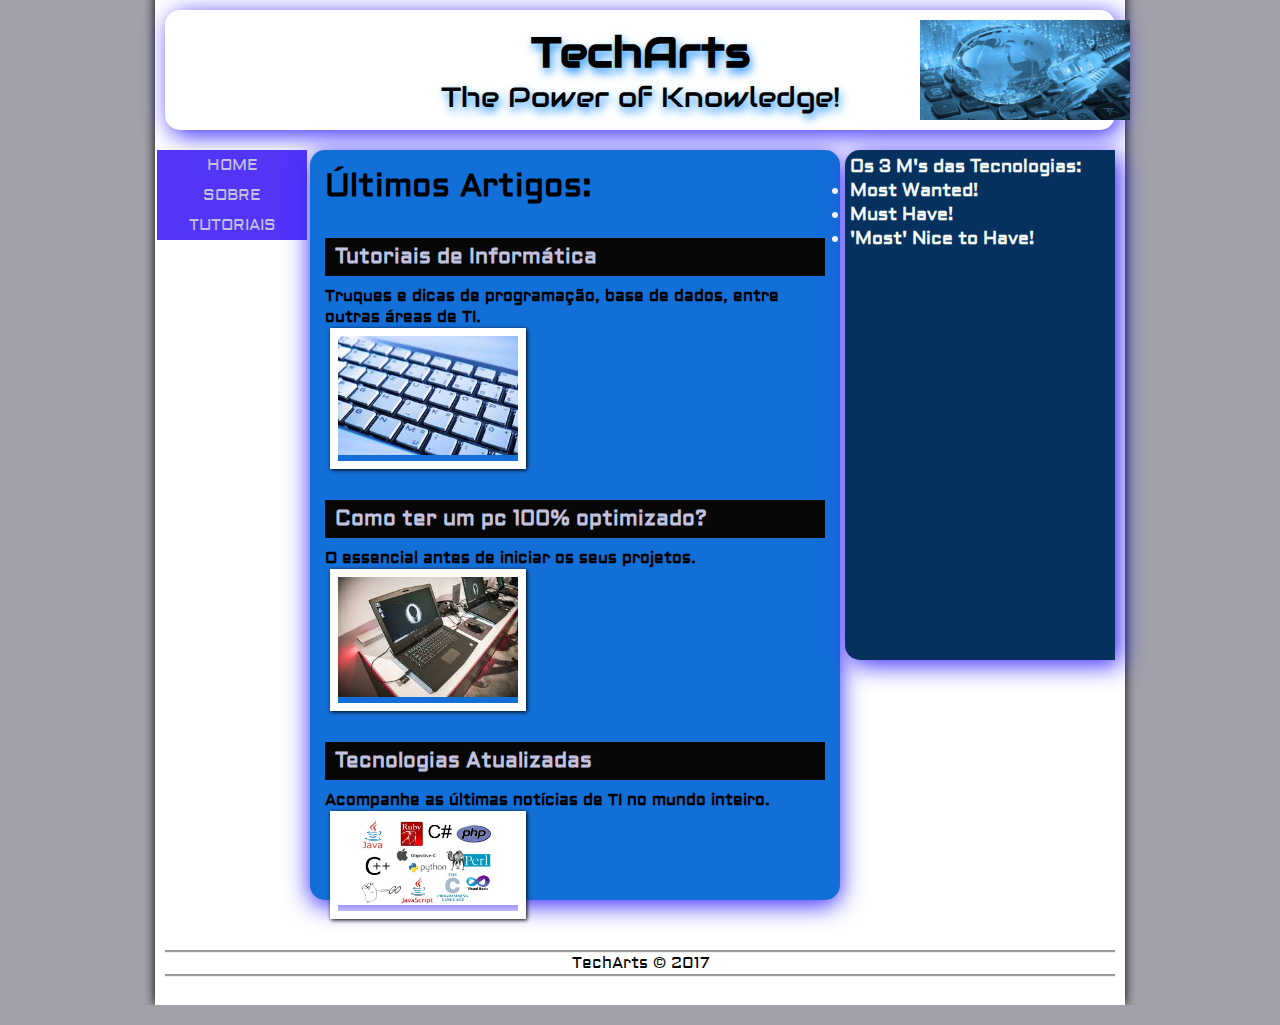
<file: index.html>
<!DOCTYPE html>
<html lang="pt">
    <head>
        <meta charset="UTF-8">
        <meta name="viewport" content="width=device-width, initial-scale=1.0">
        <meta http-equiv="X-UA-Compatible" content="ie=edge">
        <title>TechArts - Home Page</title>
        <link rel="stylesheet" href="_css/styles.css">
        <link rel="shortcut icon" type= "image/x-icon" href="_favicon/favicon.ico">
        <script language="javascript" src="_script/script.js"></script>
    </head>

    <body>
        <div class="principal">
            <header id="cabecalho">
                <h2>TechArts</h2>
                <p>The Power of Knowledge!</p>

                <img id="icone" src="_images/ti.jpg">
            </header>

            <section id="corpo1">
                <nav id="menu">
                    <ul>
                        <li onmouseover="alterar('_images/home.jpg')" onmouseout="alterar('_images/ti.jpg')"> <a href="#">HOME</a> </li>
                        <li onmouseover="alterar('_images/about.jpg')" onmouseout="alterar('_images/ti.jpg')"> <a href="about.html">SOBRE</a> </li>
                        <li onmouseover="alterar('_images/tutorials.jpg')" onmouseout="alterar('_images/ti.jpg')">
                            TUTORIAIS
                            <ul>
                                <li> <a href="tut_csharp.html"> C#</li>
                                <li> <a href="tut_java.html"> Java </a></li>
                                <li> <a href="tut_python.html"> Python </a></li>
                                <li> <a href="tut_cplusplus.html">C++</a></li>
                                <li> <a href="tut_html5.html"> HTML5 </a> </li>
                                <li> <a href="tut_css3.html"> CSS3 </a></li>
                                <li> <a href="tut_javascript.html">JavaScript</a></li>
                                <li> <a href="tut_php.html">PHP</a> </li>
                                <li> <a href="tut_aspnet.html">ASP.NET</a></li>
                                <li> <a href="tut_mysql.html">MySQL</a></li>
                                <li> <a href="tut_sqlserver.html">SQL Server</a></li>
                            </ul>
                        </li>
                    </ul>
                </nav>
            </section>

            <section id="corpo2">

                <article id="noticia">
                
                    <h1>Últimos Artigos:</h1>  <br/>

                    <h2><a href="#">Tutoriais de Informática</a></h2>
                    <h4>Truques e dicas de programação, base de dados, entre outras áreas de TI.</h4>
                
                    <figure class="picture">
                        <img src="_images/teclas.jpg" />
                        <figcaption>

                        </figcaption>
                    </figure>
                    
                    <br/>

                    <h2><a href="#">Como ter um pc 100% optimizado?</a></h2>
                    <h4>O essencial antes de iniciar os seus projetos.</h4>
                
                    <figure class="picture">
                        <img src="_images/optimizado.jpg" />
                        <figcaption>

                        </figcaption>
                    </figure>
                
                    <br/>

                    <h2><a href="#">Tecnologias Atualizadas</a></h2>
                    <h4><a href="#"></a>Acompanhe as últimas notícias de TI no mundo inteiro.</h4>

                    <figure class="picture">
                        <img src="_images/tuts.jpg" />
                        <figcaption>
                                
                        </figcaption>
                    </figure>
                
                    </article>

            </section>

            <aside id="lado">
                <h2>Os 3 M's das Tecnologias:
                    <li>Most Wanted!</li>
                    <li>Must Have!</li>
                    <li>'Most' Nice to Have!</li>
                </h2>

                <div class="banner">

                </div>
            </aside>

            <footer id="rodape">
                <p> TechArts &copy; 2017 </p>
            </footer>
        </div>
    </body>
</html>
</file>
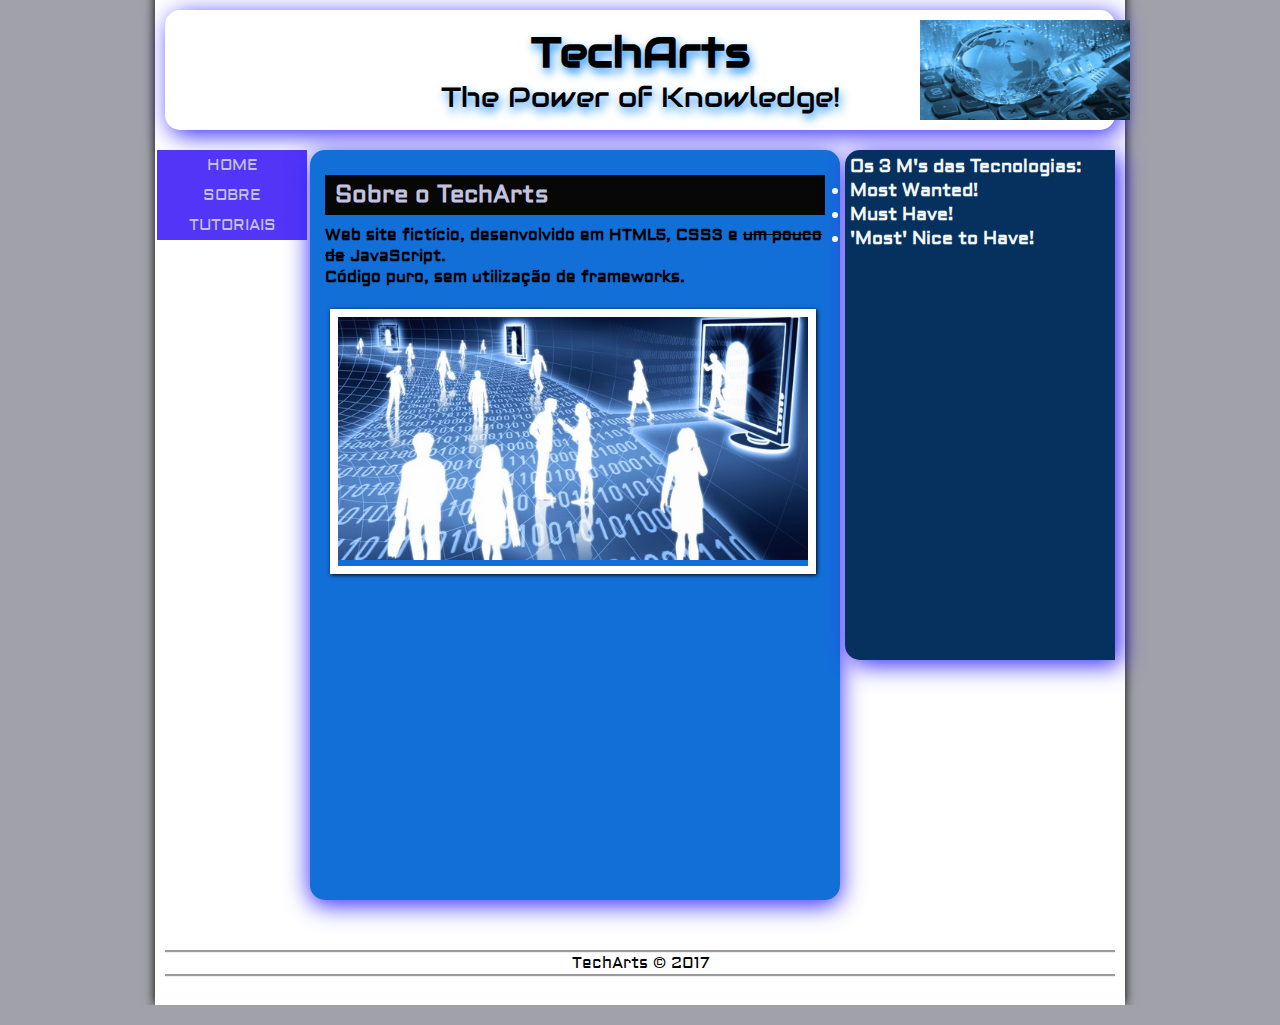
<file: about.html>
<!DOCTYPE html>
<html lang="pt">
    <head>
        <meta charset="UTF-8">
        <meta name="viewport" content="width=device-width, initial-scale=1.0">
        <meta http-equiv="X-UA-Compatible" content="ie=edge">
        <title>TechArts - Sobre</title>
        <link rel="stylesheet" href="_css/styles.css">
        <link rel="shortcut icon" type= "image/x-icon" href="_favicon/favicon.ico">
        <script src="_script/script.js"></script>
    </head>

    <body>
        <div class="principal">
            <header id="cabecalho">
                <h2>TechArts</h2>
                <p>The Power of Knowledge!</p>

                <img id="icone" src="_images/ti.jpg">
            </header>

            <section id="corpo1">
                <nav id="menu">
                    <ul>
                        <li onmouseover="alterar('_images/home.jpg')" onmouseout="alterar('_images/ti.jpg')"> <a href="index.html">HOME</a> </li>
                        <li onmouseover="alterar('_images/about.jpg')" onmouseout="alterar('_images/ti.jpg')"> <a href="#">SOBRE</a> </li>
                        <li onmouseover="alterar('_images/tutorials.jpg')" onmouseout="alterar('_images/ti.jpg')"> TUTORIAIS
                                <ul>
                                        <li> <a href="tut_csharp.html"> C#</li>
                                        <li> <a href="tut_java.html"> Java </a></li>
                                        <li> <a href="tut_python.html"> Python </a></li>
                                        <li> <a href="tut_cplusplus.html">C++</a></li>
                                        <li> <a href="tut_html5.html"> HTML5 </a> </li>
                                        <li> <a href="tut_css3.html"> CSS3 </a></li>
                                        <li> <a href="tut_javascript.html">JavaScript</a></li>
                                        <li> <a href="tut_php.html">PHP</a> </li>
                                        <li> <a href="tut_aspnet.html">ASP.NET</a></li>
                                        <li> <a href="tut_mysql.html">MySQL</a></li>
                                        <li> <a href="tut_sqlserver.html">SQL Server</a></li>
                                    </ul>
                        </li>
                    </ul>
                </nav>
            </section>

            <section id="corpo2">

                <article id="sobre">

                    <h2><a href="#">Sobre o TechArts</a></h2>
                    <h4>Web site fictício, desenvolvido em HTML5, CSS3 e <span style="text-decoration: line-through;">um pouco de</span>
                        JavaScript.
                    <br/>Código puro, sem utilização de frameworks. </h4>
                
                    <br/>

                    <figure class="picture_about">
                        <img src="_images/ti.png" />
                        <figcaption>

                        </figcaption>
                    </figure>
                    
                    <br/>
                
                </article>
            </section>

            <aside id="lado">
                <h2>Os 3 M's das Tecnologias:
                    <li>Most Wanted!</li>
                    <li>Must Have!</li>
                    <li>'Most' Nice to Have!</li>
                </h2>

                <div class="banner">

                </div>
            </aside>

            <footer id="rodape">
                <p> TechArts &copy; 2017 </p>
            </footer>
        </div>
    </body>
</html>
</file>
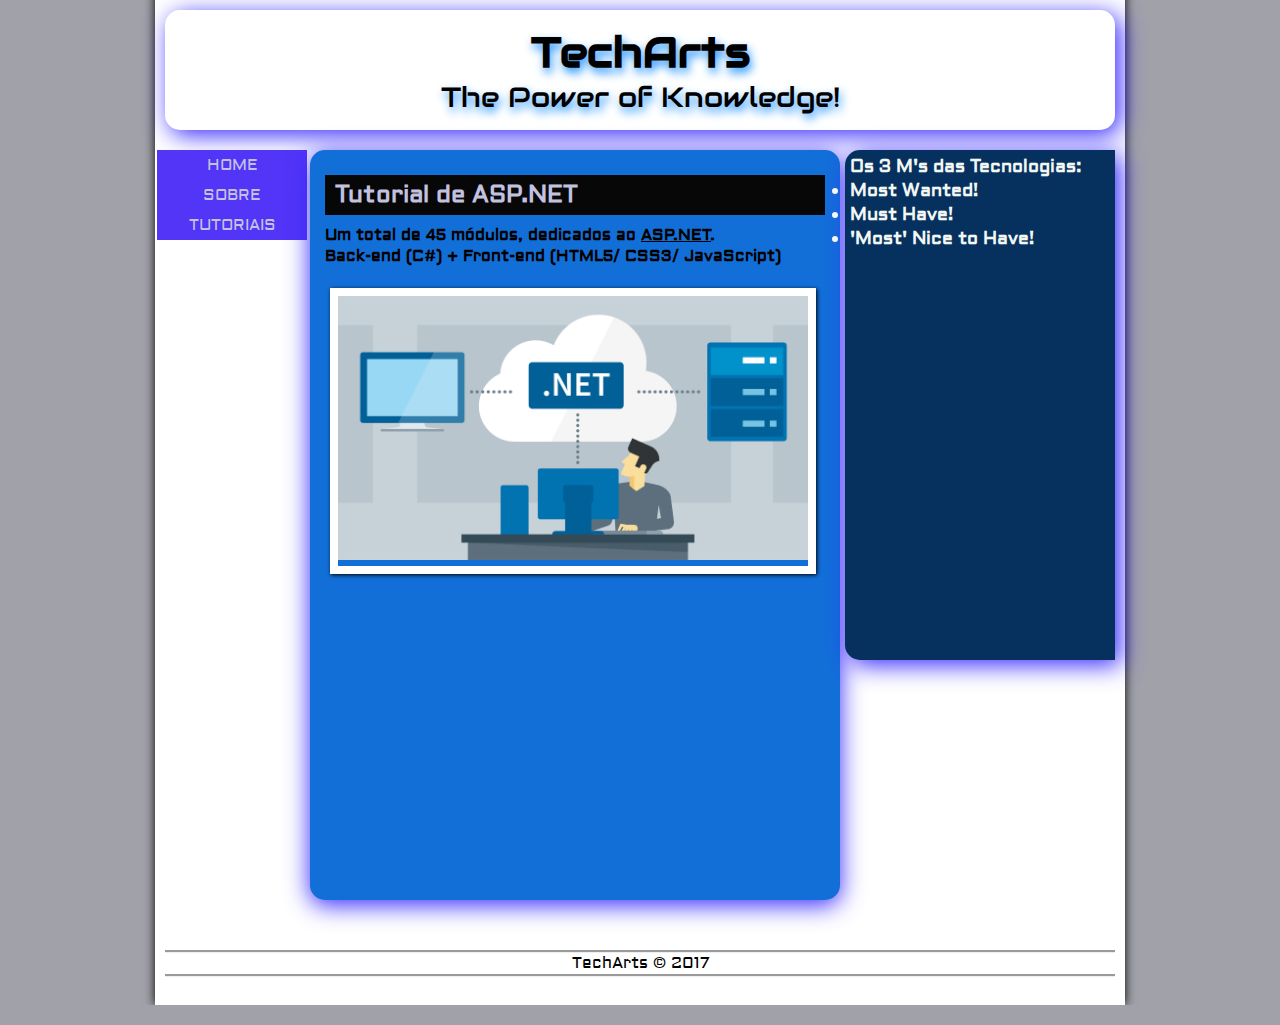
<file: tut_aspnet.html>
<!DOCTYPE html>
<html lang="pt">
    <head>
        <meta charset="UTF-8">
        <meta name="viewport" content="width=device-width, initial-scale=1.0">
        <meta http-equiv="X-UA-Compatible" content="ie=edge">
        <title>TechArts</title>
        <link rel="stylesheet" href="_css/styles.css">
        <link rel="shortcut icon" type= "image/x-icon" href="_favicon/favicon.ico">
        <script src="_script/script.js"></script>
    </head>

    <body>
        <div class="principal">
            <header id="cabecalho">
                <h2>TechArts</h2>
                <p>The Power of Knowledge!</p>
            </header>

            <section id="corpo1">
                <nav id="menu">
                    <ul>
                        <li> <a href="index.html">HOME</a> </li>
                        <li> <a href="about.html">SOBRE</a> </li>
                        <li> TUTORIAIS
                                <ul>
                                        <li> <a href="tut_csharp.html"> C#</li>
                                        <li> <a href="tut_java.html"> Java </a></li>
                                        <li> <a href="tut_python.html"> Python </a></li>
                                        <li> <a href="tut_cplusplus.html">C++</a></li>
                                        <li> <a href="tut_html5.html"> HTML5 </a> </li>
                                        <li> <a href="tut_css3.html"> CSS3 </a></li>
                                        <li> <a href="tut_javascript.html">JavaScript</a></li>
                                        <li> <a href="tut_php.html">PHP</a> </li>
                                        <li> <a href="tut_aspnet.html">ASP.NET</a></li>
                                        <li> <a href="tut_mysql.html">MySQL</a></li>
                                        <li> <a href="tut_sqlserver.html">SQL Server</a></li>
                                    </ul>
                        </li>
                    </ul>
                </nav>
            </section>

            <section id="corpo2">

                <article id="sobre">

                    <h2><a href="#">Tutorial de ASP.NET</a></h2>
                    <h4>Um total de 45 módulos, dedicados ao <u>ASP.NET</u>.
                        <br/>Back-end (C#) + Front-end (HTML5/ CSS3/ JavaScript)</h4>
                    <br/>

                    <figure class="picture_about">
                        <img src="_images/_tuts/aspnet.jpg" />
                        <figcaption>

                        </figcaption>
                    </figure>
                    
                    <br/>
                
                </article>
            </section>

            <aside id="lado">
                <h2>Os 3 M's das Tecnologias:
                    <li>Most Wanted!</li>
                    <li>Must Have!</li>
                    <li>'Most' Nice to Have!</li>
                </h2>

                <div class="banner">

                </div>
            </aside>

            <footer id="rodape">
                <p> TechArts &copy; 2017 </p>
            </footer>
        </div>
    </body>
</html>
</file>
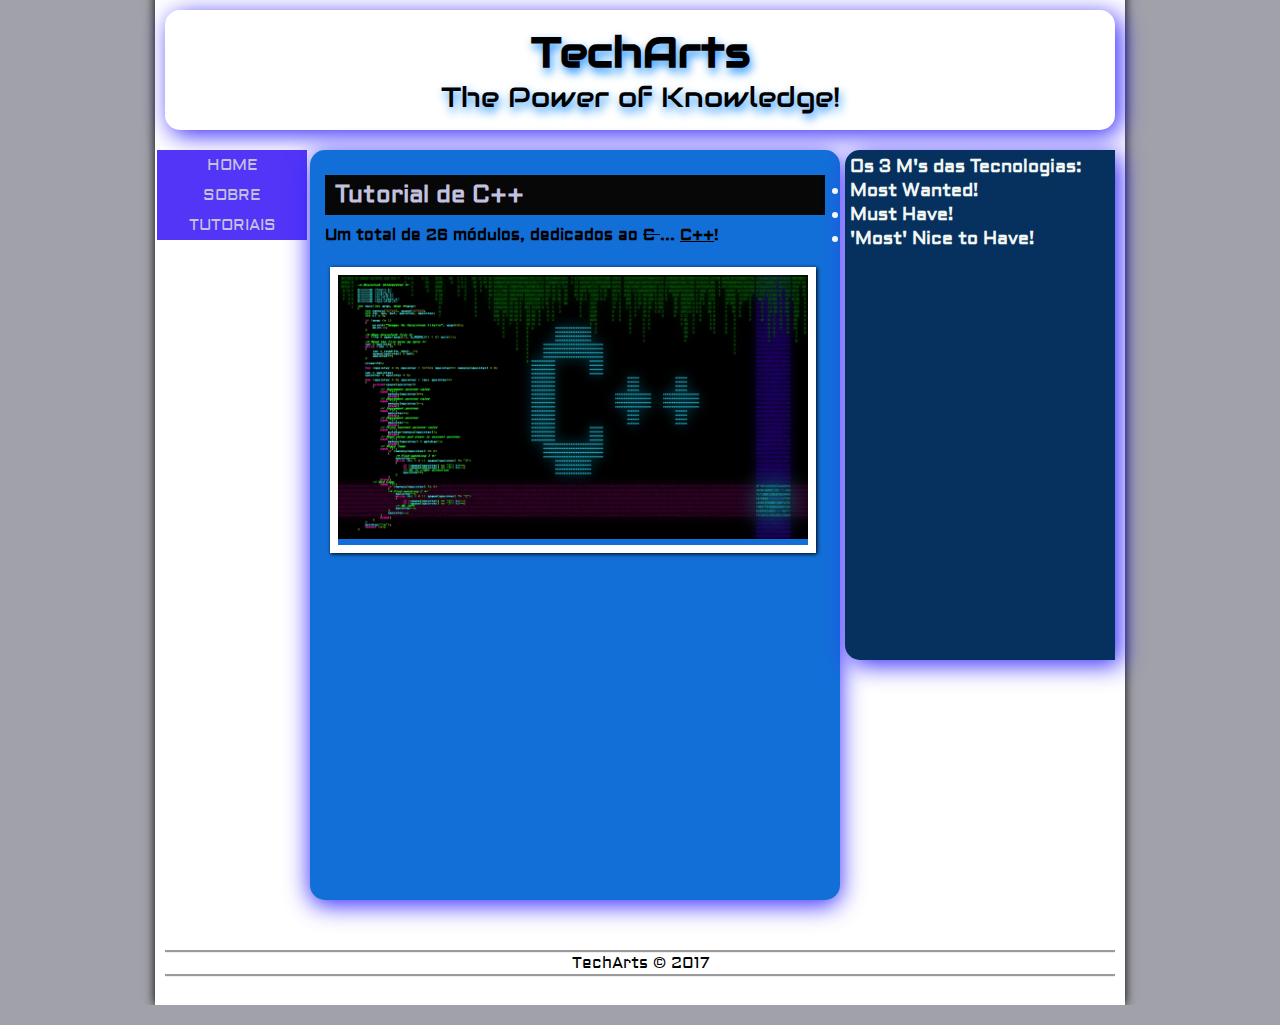
<file: tut_cplusplus.html>
<!DOCTYPE html>
<html lang="pt">
    <head>
        <meta charset="UTF-8">
        <meta name="viewport" content="width=device-width, initial-scale=1.0">
        <meta http-equiv="X-UA-Compatible" content="ie=edge">
        <title>TechArts</title>
        <link rel="stylesheet" href="_css/styles.css">
        <link rel="shortcut icon" type= "image/x-icon" href="_favicon/favicon.ico">
        <script src="_script/script.js"></script>
    </head>

    <body>
        <div class="principal">
            <header id="cabecalho">
                <h2>TechArts</h2>
                <p>The Power of Knowledge!</p>
            </header>

            <section id="corpo1">
                <nav id="menu">
                    <ul>
                        <li> <a href="index.html">HOME</a> </li>
                        <li> <a href="about.html">SOBRE</a> </li>
                        <li> TUTORIAIS
                                <ul>
                                        <li> <a href="tut_csharp.html"> C#</li>
                                        <li> <a href="tut_java.html"> Java </a></li>
                                        <li> <a href="tut_python.html"> Python </a></li>
                                        <li> <a href="tut_cplusplus.html">C++</a></li>
                                        <li> <a href="tut_html5.html"> HTML5 </a> </li>
                                        <li> <a href="tut_css3.html"> CSS3 </a></li>
                                        <li> <a href="tut_javascript.html">JavaScript</a></li>
                                        <li> <a href="tut_php.html">PHP</a> </li>
                                        <li> <a href="tut_aspnet.html">ASP.NET</a></li>
                                        <li> <a href="tut_mysql.html">MySQL</a></li>
                                        <li> <a href="tut_sqlserver.html">SQL Server</a></li>
                                    </ul>
                        </li>
                    </ul>
                </nav>
            </section>

            <section id="corpo2">

                <article id="sobre">

                    <h2><a href="#">Tutorial de C++</a></h2>
                    <h4>Um total de 26 módulos, dedicados ao <span style="text-decoration: line-through;"> C </span> ...
                        <u>C++</u>!</h4>
                
                    <br/>

                    <figure class="picture_about">
                        <img src="_images/_tuts/cplusplus.jpg" />
                        <figcaption>

                        </figcaption>
                    </figure>
                    
                    <br/>
                
                </article>
            </section>

            <aside id="lado">
                <h2>Os 3 M's das Tecnologias:
                    <li>Most Wanted!</li>
                    <li>Must Have!</li>
                    <li>'Most' Nice to Have!</li>
                </h2>

                <div class="banner">

                </div>
            </aside>

            <footer id="rodape">
                <p> TechArts &copy; 2017 </p>
            </footer>
        </div>
    </body>
</html>
</file>
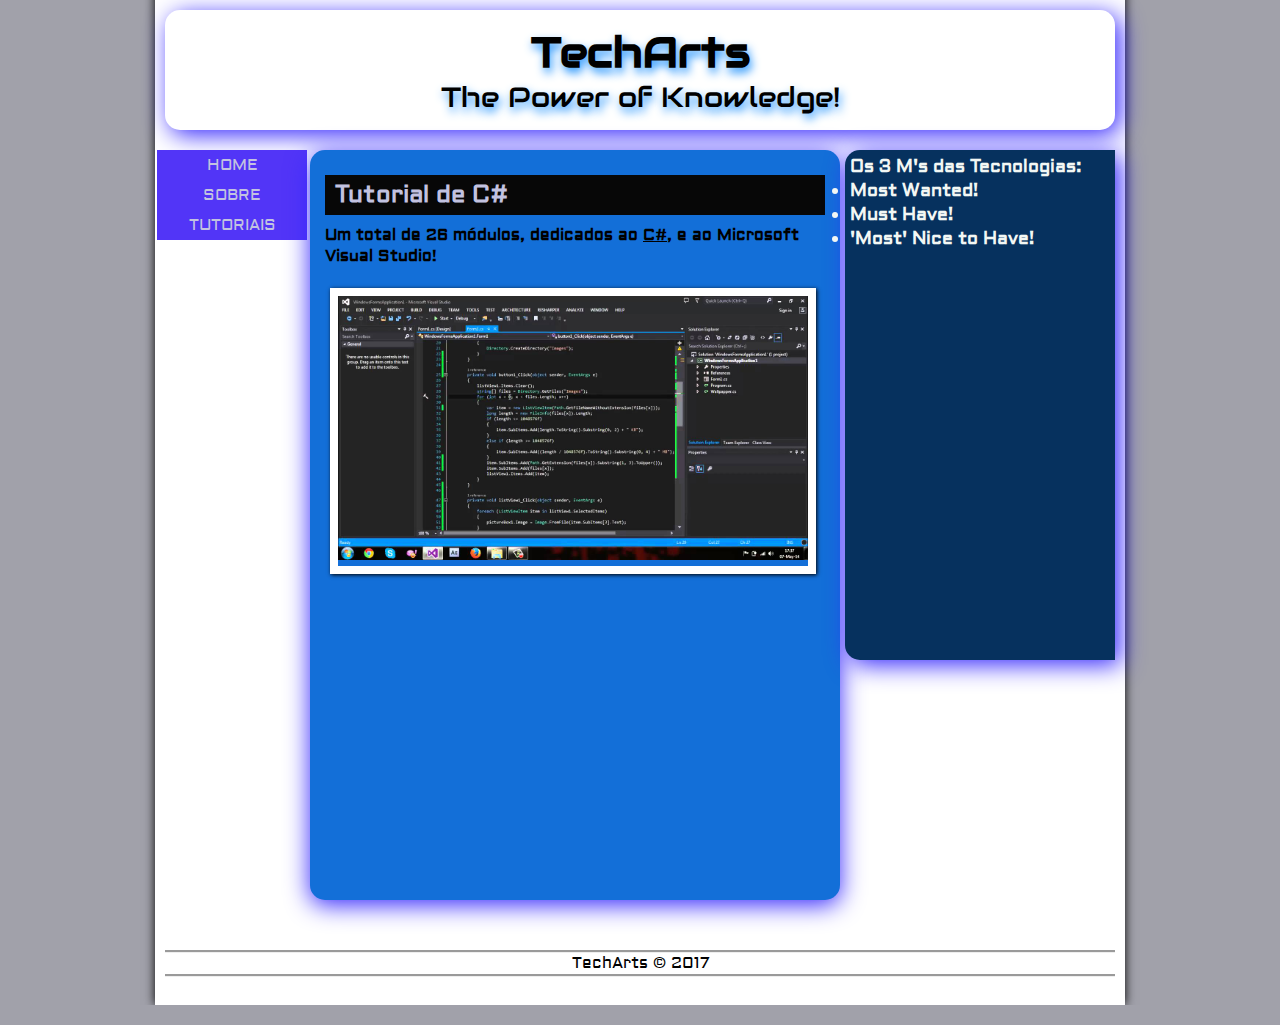
<file: tut_csharp.html>
<!DOCTYPE html>
<html lang="pt">
    <head>
        <meta charset="UTF-8">
        <meta name="viewport" content="width=device-width, initial-scale=1.0">
        <meta http-equiv="X-UA-Compatible" content="ie=edge">
        <title>TechArts</title>
        <link rel="stylesheet" href="_css/styles.css">
        <link rel="shortcut icon" type= "image/x-icon" href="_favicon/favicon.ico">
        <script src="_script/script.js"></script>
    </head>

    <body>
        <div class="principal">
            <header id="cabecalho">
                <h2>TechArts</h2>
                <p>The Power of Knowledge!</p>
            </header>

            <section id="corpo1">
                <nav id="menu">
                    <ul>
                        <li> <a href="index.html">HOME</a> </li>
                        <li> <a href="about.html">SOBRE</a> </li>
                        <li> TUTORIAIS
                                <ul>
                                        <li> <a href="tut_csharp.html"> C#</li>
                                        <li> <a href="tut_java.html"> Java </a></li>
                                        <li> <a href="tut_python.html"> Python </a></li>
                                        <li> <a href="tut_cplusplus.html">C++</a></li>
                                        <li> <a href="tut_html5.html"> HTML5 </a> </li>
                                        <li> <a href="tut_css3.html"> CSS3 </a></li>
                                        <li> <a href="tut_javascript.html">JavaScript</a></li>
                                        <li> <a href="tut_php.html">PHP</a> </li>
                                        <li> <a href="tut_aspnet.html">ASP.NET</a></li>
                                        <li> <a href="tut_mysql.html">MySQL</a></li>
                                        <li> <a href="tut_sqlserver.html">SQL Server</a></li>
                                    </ul>
                        </li>
                    </ul>
                </nav>
            </section>

            <section id="corpo2">

                <article id="sobre">

                    <h2><a href="#">Tutorial de C#</a></h2>
                    <h4>Um total de 26 módulos, dedicados ao <u>C#</u>, e ao Microsoft Visual Studio!</h4>
                
                    <br/>

                    <figure class="picture_about">
                        <img src="_images/_tuts/csharp.jpg" />
                        <figcaption>

                        </figcaption>
                    </figure>
                    
                    <br/>
                
                </article>
            </section>

            <aside id="lado">
                <h2>Os 3 M's das Tecnologias:
                    <li>Most Wanted!</li>
                    <li>Must Have!</li>
                    <li>'Most' Nice to Have!</li>
                </h2>

                <div class="banner">

                </div>
            </aside>

            <footer id="rodape">
                <p> TechArts &copy; 2017 </p>
            </footer>
        </div>
    </body>
</html>
</file>
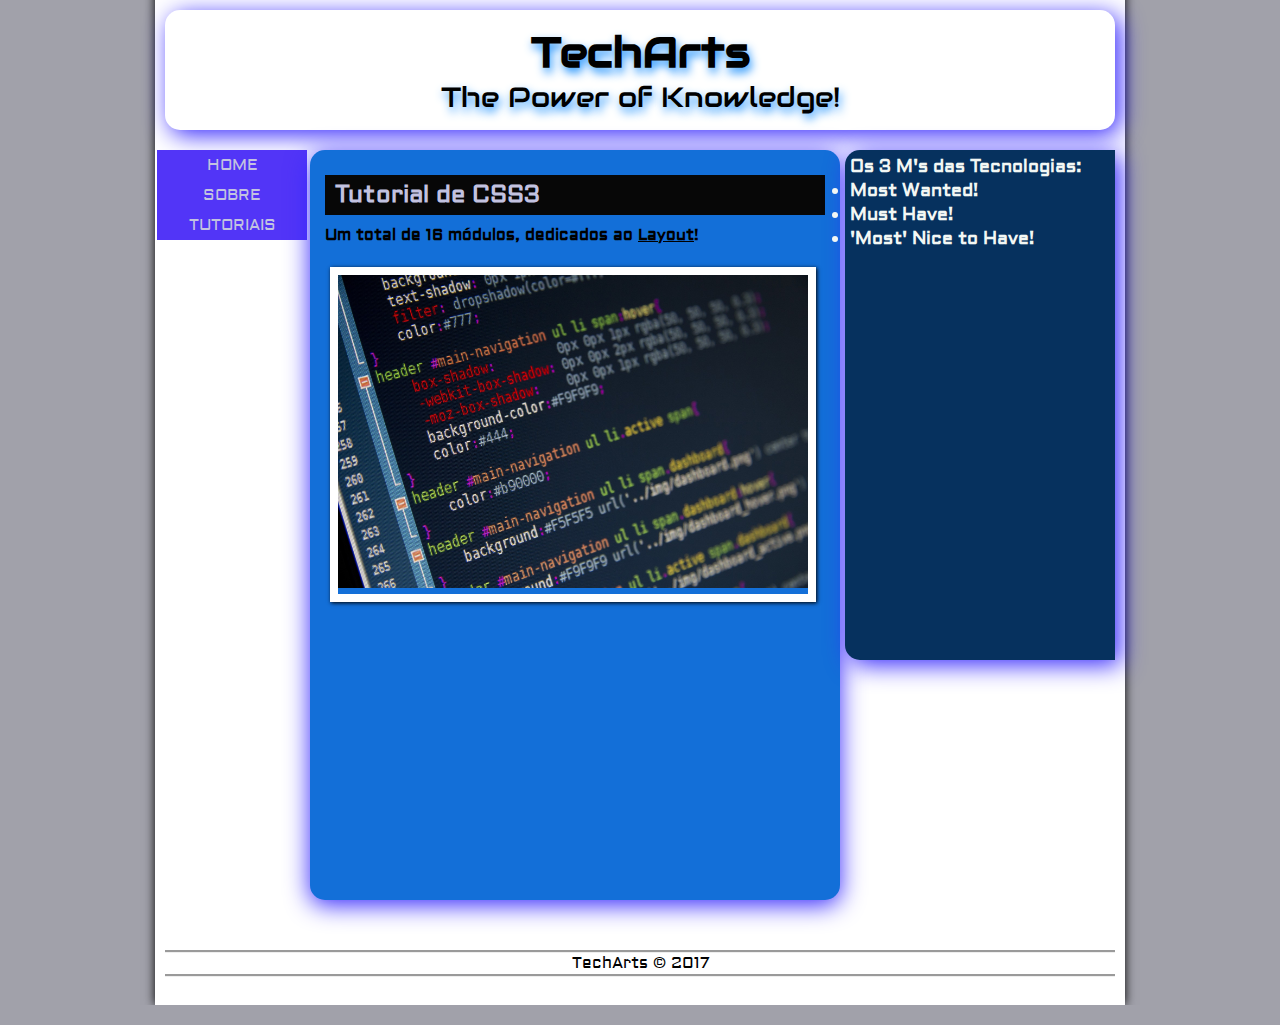
<file: tut_css3.html>
<!DOCTYPE html>
<html lang="pt">
    <head>
        <meta charset="UTF-8">
        <meta name="viewport" content="width=device-width, initial-scale=1.0">
        <meta http-equiv="X-UA-Compatible" content="ie=edge">
        <title>TechArts</title>
        <link rel="stylesheet" href="_css/styles.css">
        <link rel="shortcut icon" type= "image/x-icon" href="_favicon/favicon.ico">
        <script src="_script/script.js"></script>
    </head>

    <body>
        <div class="principal">
            <header id="cabecalho">
                <h2>TechArts</h2>
                <p>The Power of Knowledge!</p>
            </header>

            <section id="corpo1">
                <nav id="menu">
                    <ul>
                        <li> <a href="index.html">HOME</a> </li>
                        <li> <a href="about.html">SOBRE</a> </li>
                        <li> TUTORIAIS
                                <ul>
                                        <li> <a href="tut_csharp.html"> C#</li>
                                        <li> <a href="tut_java.html"> Java </a></li>
                                        <li> <a href="tut_python.html"> Python </a></li>
                                        <li> <a href="tut_cplusplus.html">C++</a></li>
                                        <li> <a href="tut_html5.html"> HTML5 </a> </li>
                                        <li> <a href="tut_css3.html"> CSS3 </a></li>
                                        <li> <a href="tut_javascript.html">JavaScript</a></li>
                                        <li> <a href="tut_php.html">PHP</a> </li>
                                        <li> <a href="tut_aspnet.html">ASP.NET</a></li>
                                        <li> <a href="tut_mysql.html">MySQL</a></li>
                                        <li> <a href="tut_sqlserver.html">SQL Server</a></li>
                                    </ul>
                        </li>
                    </ul>
                </nav>
            </section>

            <section id="corpo2">

                <article id="sobre">

                    <h2><a href="#">Tutorial de CSS3</a></h2>
                    <h4>Um total de 16 módulos, dedicados ao <u>Layout</u>!</h4>
                
                    <br/>

                    <figure class="picture_about">
                        <img src="_images/_tuts/css.jpg" />
                        <figcaption>

                        </figcaption>
                    </figure>
                    
                    <br/>
                
                </article>
            </section>

            <aside id="lado">
                <h2>Os 3 M's das Tecnologias:
                    <li>Most Wanted!</li>
                    <li>Must Have!</li>
                    <li>'Most' Nice to Have!</li>
                </h2>

                <div class="banner">

                </div>
            </aside>

            <footer id="rodape">
                <p> TechArts &copy; 2017 </p>
            </footer>
        </div>
    </body>
</html>
</file>
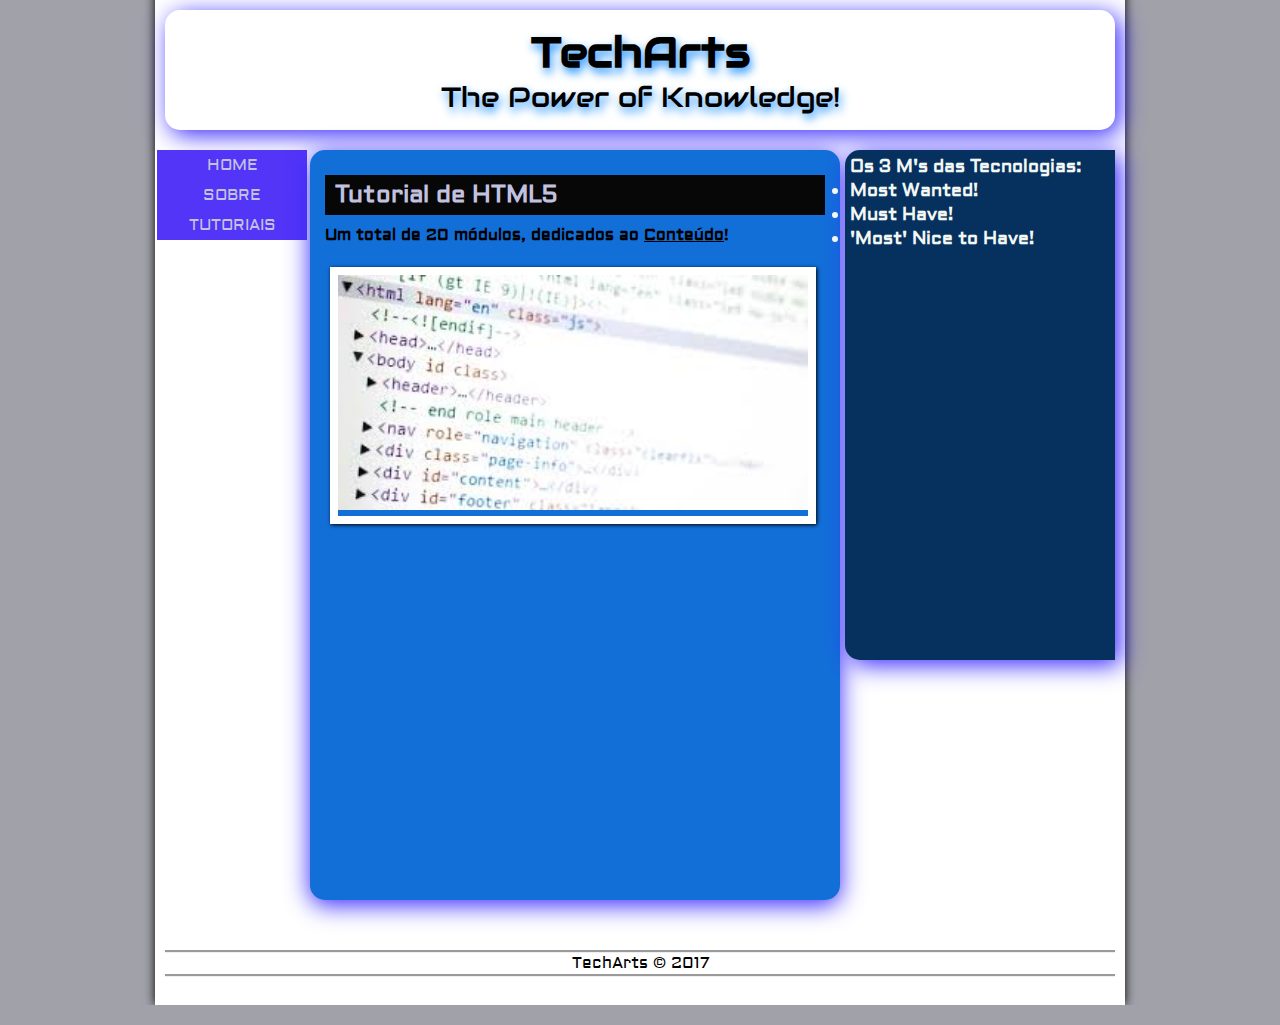
<file: tut_html5.html>
<!DOCTYPE html>
<html lang="pt">
    <head>
        <meta charset="UTF-8">
        <meta name="viewport" content="width=device-width, initial-scale=1.0">
        <meta http-equiv="X-UA-Compatible" content="ie=edge">
        <title>TechArts</title>
        <link rel="stylesheet" href="_css/styles.css">
        <link rel="shortcut icon" type= "image/x-icon" href="_favicon/favicon.ico">
        <script src="_script/script.js"></script>
    </head>

    <body>
        <div class="principal">
            <header id="cabecalho">
                <h2>TechArts</h2>
                <p>The Power of Knowledge!</p>
            </header>

            <section id="corpo1">
                <nav id="menu">
                    <ul>
                        <li> <a href="index.html">HOME</a> </li>
                        <li> <a href="about.html">SOBRE</a> </li>
                        <li> TUTORIAIS
                                <ul>
                                        <li> <a href="tut_csharp.html"> C#</li>
                                        <li> <a href="tut_java.html"> Java </a></li>
                                        <li> <a href="tut_python.html"> Python </a></li>
                                        <li> <a href="tut_cplusplus.html">C++</a></li>
                                        <li> <a href="tut_html5.html"> HTML5 </a> </li>
                                        <li> <a href="tut_css3.html"> CSS3 </a></li>
                                        <li> <a href="tut_javascript.html">JavaScript</a></li>
                                        <li> <a href="tut_php.html">PHP</a> </li>
                                        <li> <a href="tut_aspnet.html">ASP.NET</a></li>
                                        <li> <a href="tut_mysql.html">MySQL</a></li>
                                        <li> <a href="tut_sqlserver.html">SQL Server</a></li>
                                    </ul>
                        </li>
                    </ul>
                </nav>
            </section>

            <section id="corpo2">

                <article id="sobre">

                    <h2><a href="#">Tutorial de HTML5</a></h2>
                    <h4>Um total de 20 módulos, dedicados ao <u>Conteúdo</u>!</h4>
                
                    <br/>

                    <figure class="picture_about">
                        <img src="_images/_tuts/html5.jpg" />
                        <figcaption>

                        </figcaption>
                    </figure>
                    
                    <br/>
                
                </article>
            </section>

            <aside id="lado">
                <h2>Os 3 M's das Tecnologias:
                    <li>Most Wanted!</li>
                    <li>Must Have!</li>
                    <li>'Most' Nice to Have!</li>
                </h2>

                <div class="banner">

                </div>
            </aside>

            <footer id="rodape">
                <p> TechArts &copy; 2017 </p>
            </footer>
        </div>
    </body>
</html>
</file>
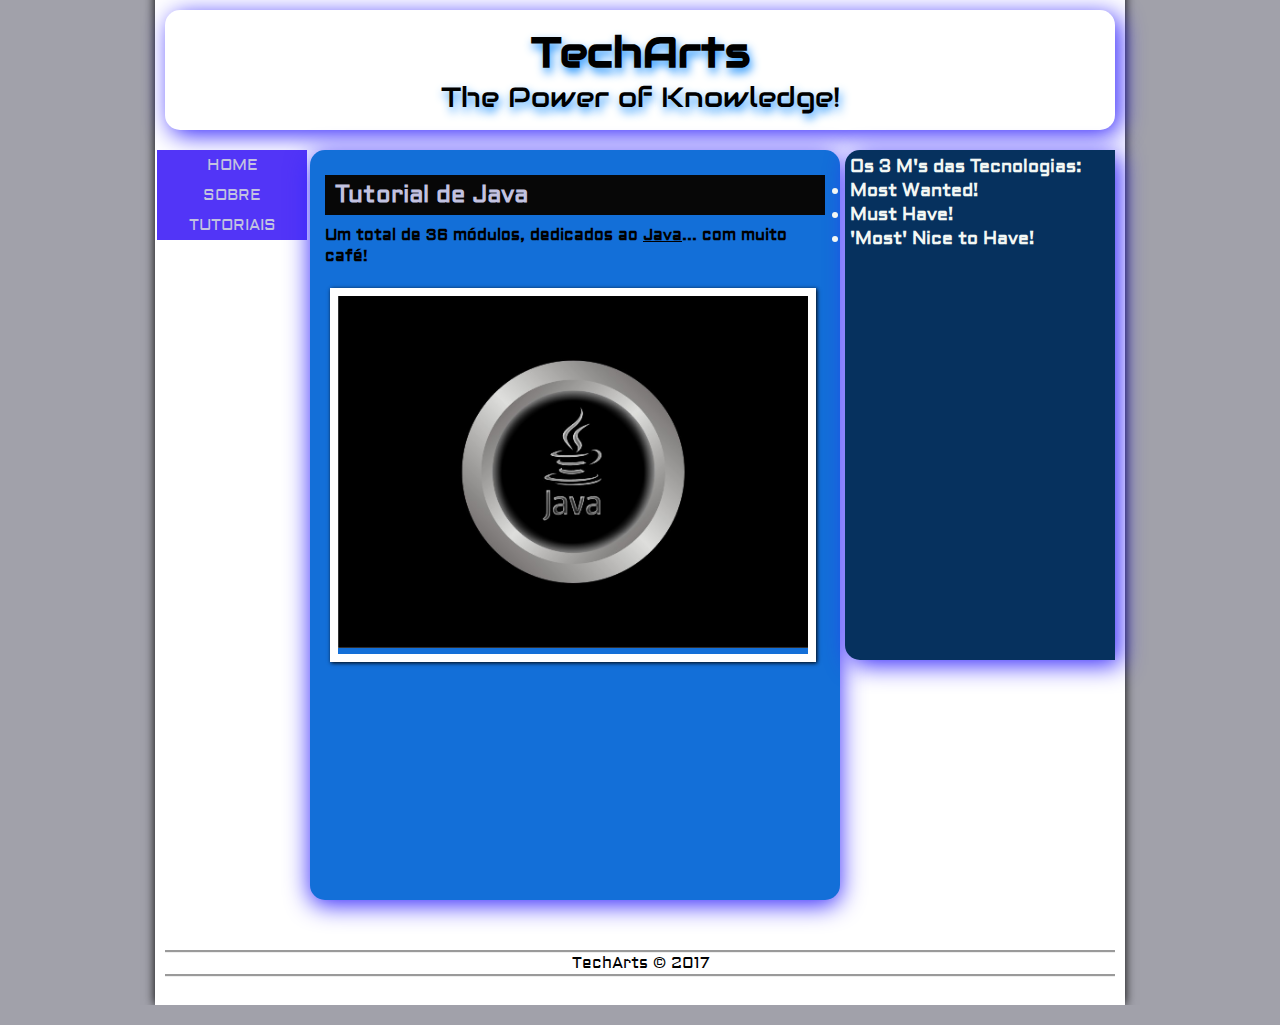
<file: tut_java.html>
<!DOCTYPE html>
<html lang="pt">
    <head>
        <meta charset="UTF-8">
        <meta name="viewport" content="width=device-width, initial-scale=1.0">
        <meta http-equiv="X-UA-Compatible" content="ie=edge">
        <title>TechArts</title>
        <link rel="stylesheet" href="_css/styles.css">
        <link rel="shortcut icon" type= "image/x-icon" href="_favicon/favicon.ico">
        <script src="_script/script.js"></script>
    </head>

    <body>
        <div class="principal">
            <header id="cabecalho">
                <h2>TechArts</h2>
                <p>The Power of Knowledge!</p>
            </header>

            <section id="corpo1">
                <nav id="menu">
                    <ul>
                        <li> <a href="index.html">HOME</a> </li>
                        <li> <a href="about.html">SOBRE</a> </li>
                        <li> TUTORIAIS
                                <ul>
                                        <li> <a href="tut_csharp.html"> C#</li>
                                        <li> <a href="tut_java.html"> Java </a></li>
                                        <li> <a href="tut_python.html"> Python </a></li>
                                        <li> <a href="tut_cplusplus.html">C++</a></li>
                                        <li> <a href="tut_html5.html"> HTML5 </a> </li>
                                        <li> <a href="tut_css3.html"> CSS3 </a></li>
                                        <li> <a href="tut_javascript.html">JavaScript</a></li>
                                        <li> <a href="tut_php.html">PHP</a> </li>
                                        <li> <a href="tut_aspnet.html">ASP.NET</a></li>
                                        <li> <a href="tut_mysql.html">MySQL</a></li>
                                        <li> <a href="tut_sqlserver.html">SQL Server</a></li>
                                    </ul>
                        </li>
                    </ul>
                </nav>
            </section>

            <section id="corpo2">

                <article id="sobre">

                    <h2><a href="#">Tutorial de Java</a></h2>
                    <h4>Um total de 36 módulos, dedicados ao <u>Java</u>... com muito café!</h4>
                
                    <br/>

                    <figure class="picture_about">
                        <img src="_images/_tuts/java.jpg" />
                        <figcaption>

                        </figcaption>
                    </figure>
                    
                    <br/>
                
                </article>
            </section>

            <aside id="lado">
                <h2>Os 3 M's das Tecnologias:
                    <li>Most Wanted!</li>
                    <li>Must Have!</li>
                    <li>'Most' Nice to Have!</li>
                </h2>

                <div class="banner">

                </div>
            </aside>

            <footer id="rodape">
                <p> TechArts &copy; 2017 </p>
            </footer>
        </div>
    </body>
</html>
</file>
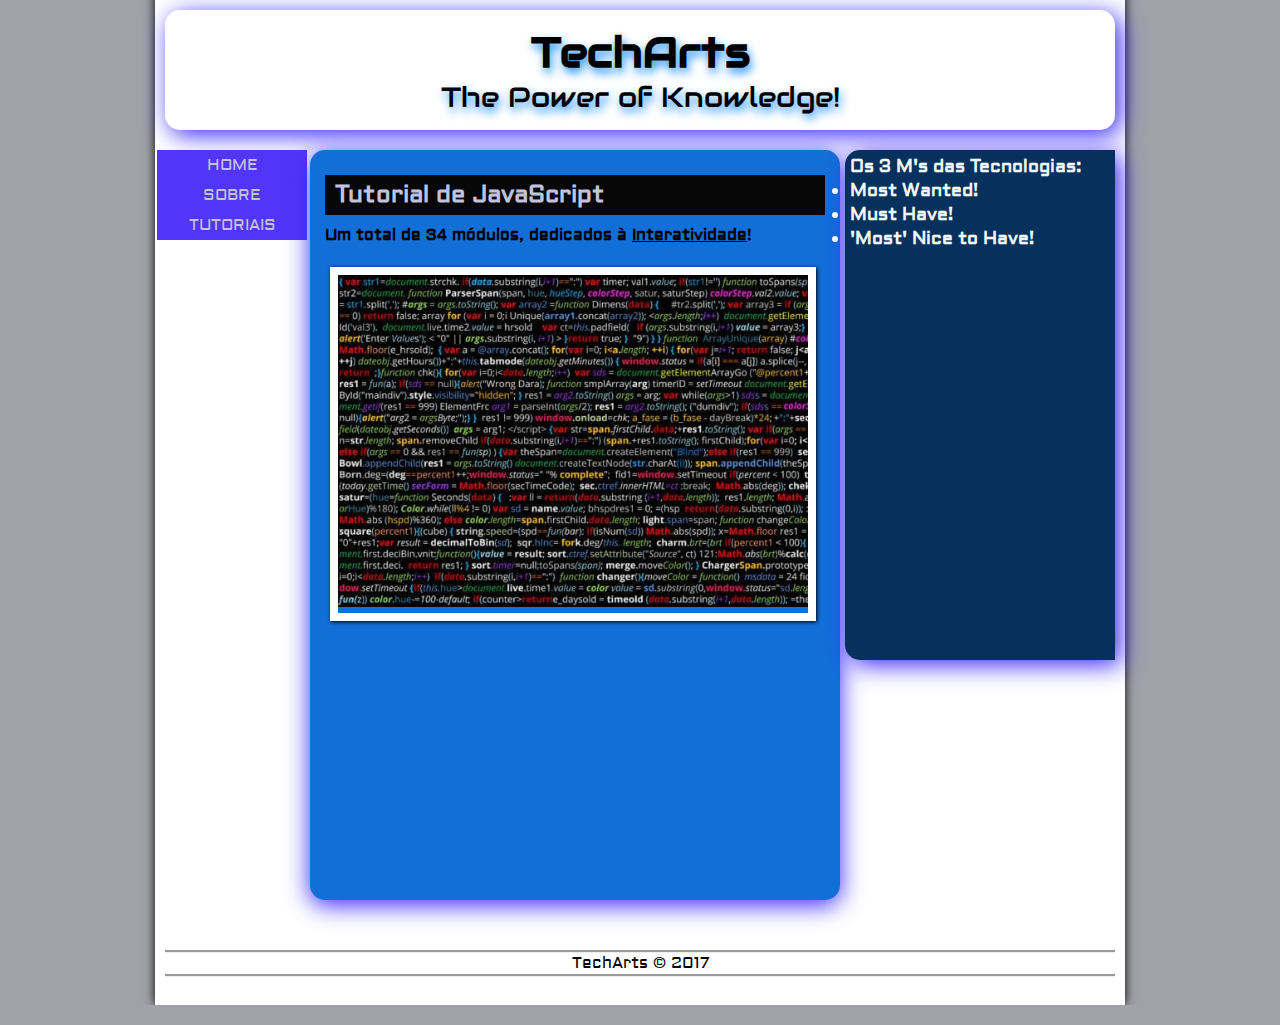
<file: tut_javascript.html>
<!DOCTYPE html>
<html lang="pt">
    <head>
        <meta charset="UTF-8">
        <meta name="viewport" content="width=device-width, initial-scale=1.0">
        <meta http-equiv="X-UA-Compatible" content="ie=edge">
        <title>TechArts</title>
        <link rel="stylesheet" href="_css/styles.css">
        <link rel="shortcut icon" type= "image/x-icon" href="_favicon/favicon.ico">
        <script src="_script/script.js"></script>
    </head>

    <body>
        <div class="principal">
            <header id="cabecalho">
                <h2>TechArts</h2>
                <p>The Power of Knowledge!</p>
            </header>

            <section id="corpo1">
                <nav id="menu">
                    <ul>
                        <li> <a href="index.html">HOME</a> </li>
                        <li> <a href="about.html">SOBRE</a> </li>
                        <li> TUTORIAIS
                                <ul>
                                        <li> <a href="tut_csharp.html"> C#</li>
                                        <li> <a href="tut_java.html"> Java </a></li>
                                        <li> <a href="tut_python.html"> Python </a></li>
                                        <li> <a href="tut_cplusplus.html">C++</a></li>
                                        <li> <a href="tut_html5.html"> HTML5 </a> </li>
                                        <li> <a href="tut_css3.html"> CSS3 </a></li>
                                        <li> <a href="tut_javascript.html">JavaScript</a></li>
                                        <li> <a href="tut_php.html">PHP</a> </li>
                                        <li> <a href="tut_aspnet.html">ASP.NET</a></li>
                                        <li> <a href="tut_mysql.html">MySQL</a></li>
                                        <li> <a href="tut_sqlserver.html">SQL Server</a></li>
                                    </ul>
                        </li>
                    </ul>
                </nav>
            </section>

            <section id="corpo2">

                <article id="sobre">

                    <h2><a href="#">Tutorial de JavaScript</a></h2>
                    <h4>Um total de 34 módulos, dedicados à <u>Interatividade</u>!</h4>
                
                    <br/>

                    <figure class="picture_about">
                        <img src="_images/_tuts/javascript.jpg" />
                        <figcaption>

                        </figcaption>
                    </figure>
                    
                    <br/>
                
                </article>
            </section>

            <aside id="lado">
                <h2>Os 3 M's das Tecnologias:
                    <li>Most Wanted!</li>
                    <li>Must Have!</li>
                    <li>'Most' Nice to Have!</li>
                </h2>

                <div class="banner">

                </div>
            </aside>

            <footer id="rodape">
                <p> TechArts &copy; 2017 </p>
            </footer>
        </div>
    </body>
</html>
</file>
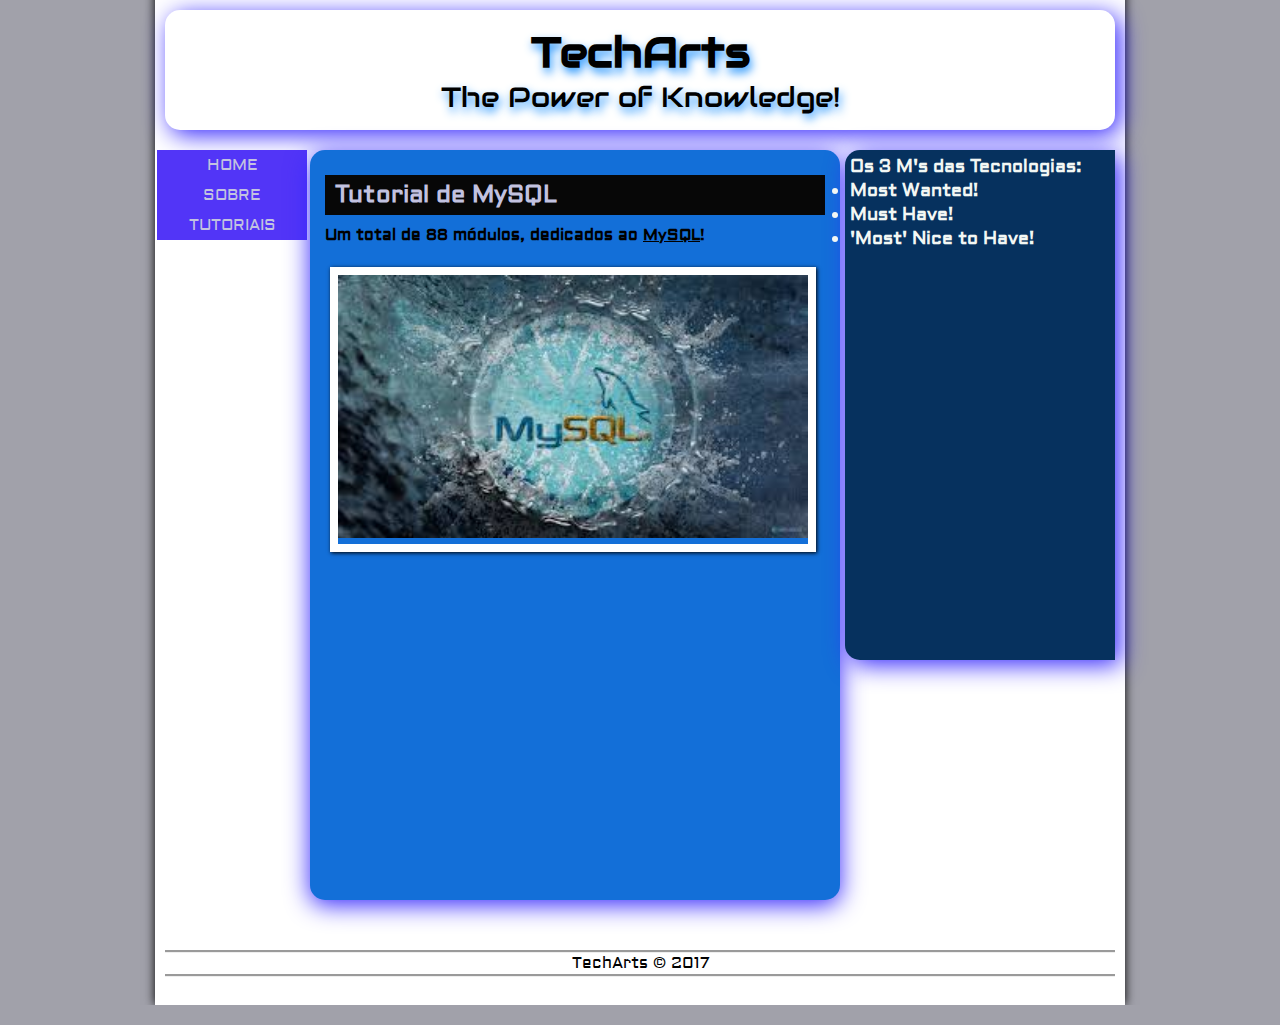
<file: tut_mysql.html>
<!DOCTYPE html>
<html lang="pt">
    <head>
        <meta charset="UTF-8">
        <meta name="viewport" content="width=device-width, initial-scale=1.0">
        <meta http-equiv="X-UA-Compatible" content="ie=edge">
        <title>TechArts</title>
        <link rel="stylesheet" href="_css/styles.css">
        <link rel="shortcut icon" type= "image/x-icon" href="_favicon/favicon.ico">
        <script src="_script/script.js"></script>
    </head>

    <body>
        <div class="principal">
            <header id="cabecalho">
                <h2>TechArts</h2>
                <p>The Power of Knowledge!</p>
            </header>

            <section id="corpo1">
                <nav id="menu">
                    <ul>
                        <li> <a href="index.html">HOME</a> </li>
                        <li> <a href="about.html">SOBRE</a> </li>
                        <li> TUTORIAIS
                            <ul>
                                    <ul>
                                            <li> <a href="tut_csharp.html"> C#</li>
                                            <li> <a href="tut_java.html"> Java </a></li>
                                            <li> <a href="tut_python.html"> Python </a></li>
                                            <li> <a href="tut_cplusplus.html">C++</a></li>
                                            <li> <a href="tut_html5.html"> HTML5 </a> </li>
                                            <li> <a href="tut_css3.html"> CSS3 </a></li>
                                            <li> <a href="tut_javascript.html">JavaScript</a></li>
                                            <li> <a href="tut_php.html">PHP</a> </li>
                                            <li> <a href="tut_aspnet.html">ASP.NET</a></li>
                                            <li> <a href="tut_mysql.html">MySQL</a></li>
                                            <li> <a href="tut_sqlserver.html">SQL Server</a></li>
                                        </ul>
                        </li>
                    </ul>
                </nav>
            </section>

            <section id="corpo2">

                <article id="sobre">

                    <h2><a href="#">Tutorial de MySQL</a></h2>
                    <h4>Um total de 88 módulos, dedicados ao <u>MySQL</u>!</h4>
                
                    <br/>

                    <figure class="picture_about">
                        <img src="_images/_tuts/mysql.jpg" />
                        <figcaption>

                        </figcaption>
                    </figure>
                    
                    <br/>
                
                </article>
            </section>

            <aside id="lado">
                <h2>Os 3 M's das Tecnologias:
                    <li>Most Wanted!</li>
                    <li>Must Have!</li>
                    <li>'Most' Nice to Have!</li>
                </h2>

                <div class="banner">

                </div>
            </aside>

            <footer id="rodape">
                <p> TechArts &copy; 2017 </p>
            </footer>
        </div>
    </body>
</html>
</file>
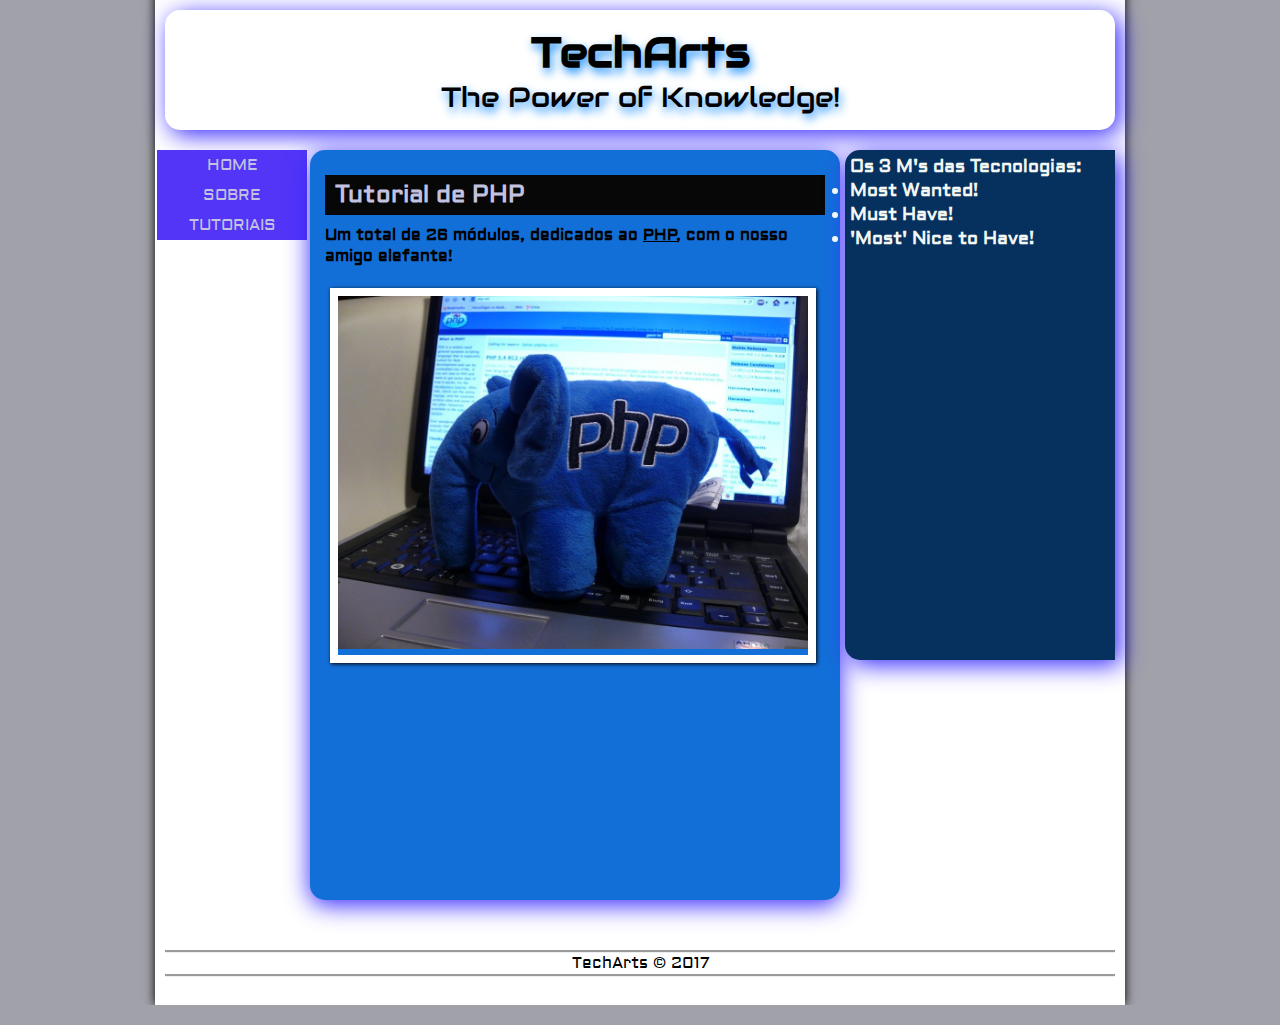
<file: tut_php.html>
<!DOCTYPE html>
<html lang="pt">
    <head>
        <meta charset="UTF-8">
        <meta name="viewport" content="width=device-width, initial-scale=1.0">
        <meta http-equiv="X-UA-Compatible" content="ie=edge">
        <title>TechArts</title>
        <link rel="stylesheet" href="_css/styles.css">
        <link rel="shortcut icon" type= "image/x-icon" href="_favicon/favicon.ico">
        <script src="_script/script.js"></script>
    </head>

    <body>
        <div class="principal">
            <header id="cabecalho">
                <h2>TechArts</h2>
                <p>The Power of Knowledge!</p>
            </header>

            <section id="corpo1">
                <nav id="menu">
                    <ul>
                        <li> <a href="index.html">HOME</a> </li>
                        <li> <a href="about.html">SOBRE</a> </li>
                        <li> TUTORIAIS
                                <ul>
                                        <li> <a href="tut_csharp.html"> C#</li>
                                        <li> <a href="tut_java.html"> Java </a></li>
                                        <li> <a href="tut_python.html"> Python </a></li>
                                        <li> <a href="tut_cplusplus.html">C++</a></li>
                                        <li> <a href="tut_html5.html"> HTML5 </a> </li>
                                        <li> <a href="tut_css3.html"> CSS3 </a></li>
                                        <li> <a href="tut_javascript.html">JavaScript</a></li>
                                        <li> <a href="tut_php.html">PHP</a> </li>
                                        <li> <a href="tut_aspnet.html">ASP.NET</a></li>
                                        <li> <a href="tut_mysql.html">MySQL</a></li>
                                        <li> <a href="tut_sqlserver.html">SQL Server</a></li>
                                    </ul>
                        </li>
                    </ul>
                </nav>
            </section>

            <section id="corpo2">

                <article id="sobre">

                    <h2><a href="#">Tutorial de PHP</a></h2>
                    <h4>Um total de 26 módulos, dedicados ao <u>PHP</u>, com o nosso amigo elefante!</h4>
                
                    <br/>

                    <figure class="picture_about">
                        <img src="_images/_tuts/php.jpg" />
                        <figcaption>

                        </figcaption>
                    </figure>
                    
                    <br/>
                
                </article>
            </section>

            <aside id="lado">
                <h2>Os 3 M's das Tecnologias:
                    <li>Most Wanted!</li>
                    <li>Must Have!</li>
                    <li>'Most' Nice to Have!</li>
                </h2>

                <div class="banner">

                </div>
            </aside>

            <footer id="rodape">
                <p> TechArts &copy; 2017 </p>
            </footer>
        </div>
    </body>
</html>
</file>
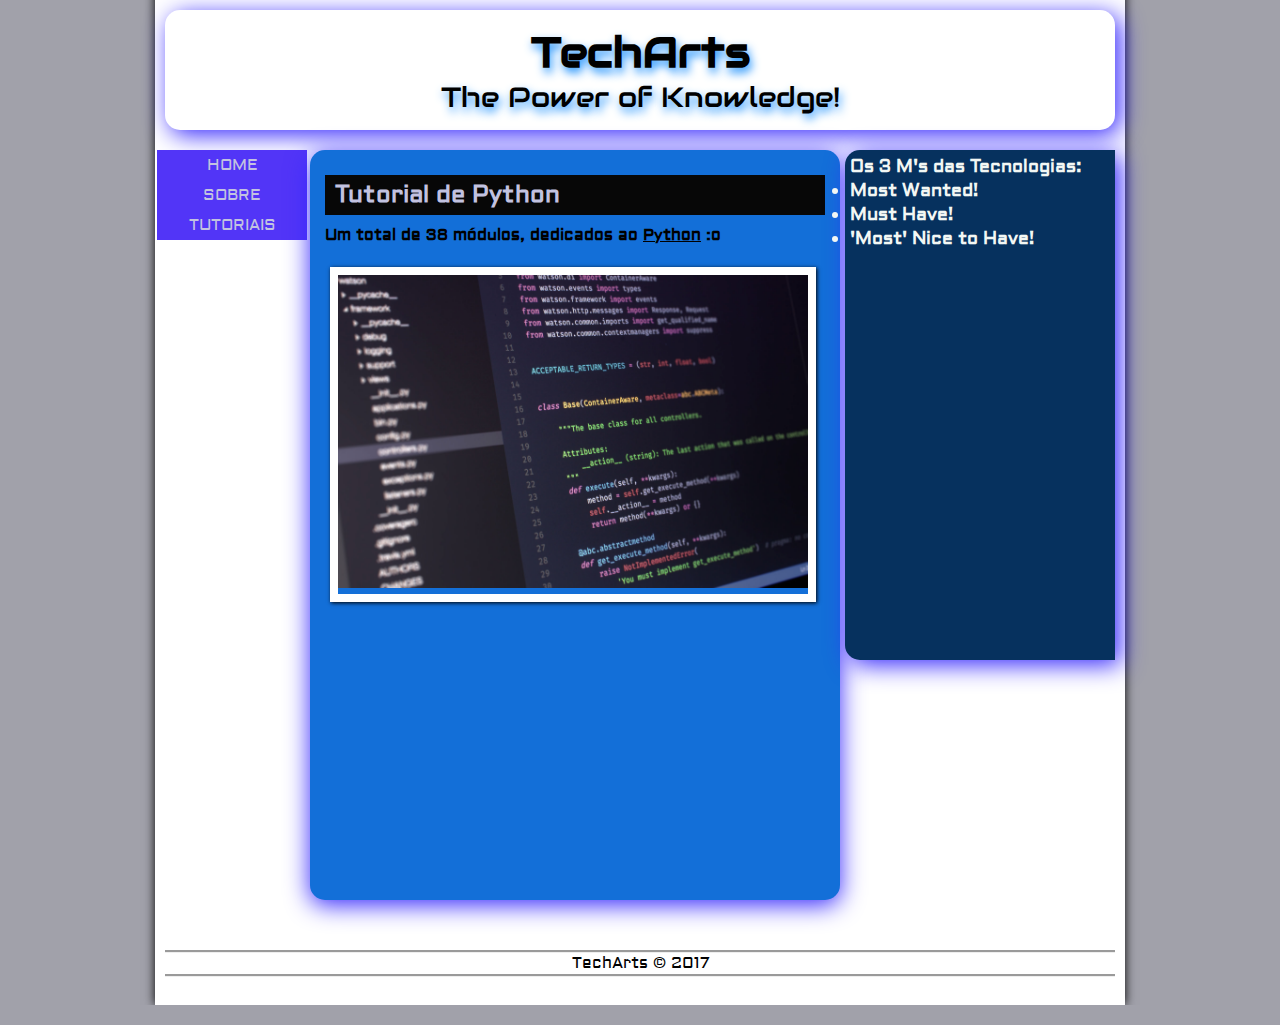
<file: tut_python.html>
<!DOCTYPE html>
<html lang="pt">
    <head>
        <meta charset="UTF-8">
        <meta name="viewport" content="width=device-width, initial-scale=1.0">
        <meta http-equiv="X-UA-Compatible" content="ie=edge">
        <title>TechArts</title>
        <link rel="stylesheet" href="_css/styles.css">
        <link rel="shortcut icon" type= "image/x-icon" href="_favicon/favicon.ico">
        <script src="_script/script.js"></script>
    </head>

    <body>
        <div class="principal">
            <header id="cabecalho">
                <h2>TechArts</h2>
                <p>The Power of Knowledge!</p>
            </header>

            <section id="corpo1">
                <nav id="menu">
                    <ul>
                        <li> <a href="index.html">HOME</a> </li>
                        <li> <a href="about.html">SOBRE</a> </li>
                        <li> TUTORIAIS
                                <ul>
                                        <li> <a href="tut_csharp.html"> C#</li>
                                        <li> <a href="tut_java.html"> Java </a></li>
                                        <li> <a href="tut_python.html"> Python </a></li>
                                        <li> <a href="tut_cplusplus.html">C++</a></li>
                                        <li> <a href="tut_html5.html"> HTML5 </a> </li>
                                        <li> <a href="tut_css3.html"> CSS3 </a></li>
                                        <li> <a href="tut_javascript.html">JavaScript</a></li>
                                        <li> <a href="tut_php.html">PHP</a> </li>
                                        <li> <a href="tut_aspnet.html">ASP.NET</a></li>
                                        <li> <a href="tut_mysql.html">MySQL</a></li>
                                        <li> <a href="tut_sqlserver.html">SQL Server</a></li>
                                    </ul>
                        </li>
                    </ul>
                </nav>
            </section>

            <section id="corpo2">

                <article id="sobre">

                    <h2><a href="#">Tutorial de Python</a></h2>
                    <h4>Um total de 38 módulos, dedicados ao <u>Python</u> :o</h4>
                
                    <br/>

                    <figure class="picture_about">
                        <img src="_images/_tuts/python.jpg" />
                        <figcaption>

                        </figcaption>
                    </figure>
                    
                    <br/>
                
                </article>
            </section>

            <aside id="lado">
                <h2>Os 3 M's das Tecnologias:
                    <li>Most Wanted!</li>
                    <li>Must Have!</li>
                    <li>'Most' Nice to Have!</li>
                </h2>

                <div class="banner">

                </div>
            </aside>

            <footer id="rodape">
                <p> TechArts &copy; 2017 </p>
            </footer>
        </div>
    </body>
</html>
</file>
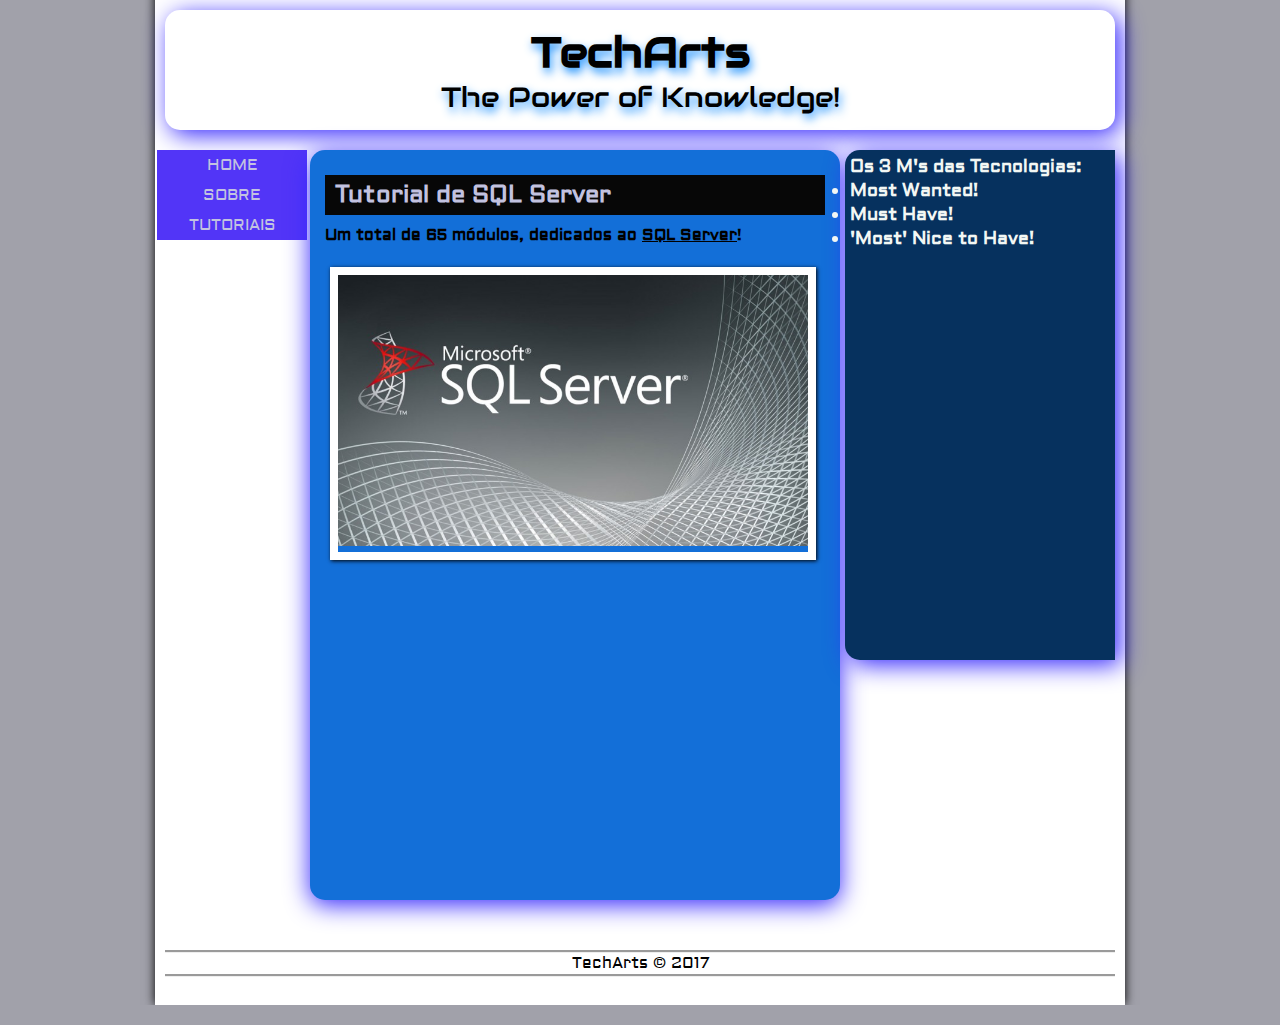
<file: tut_sqlserver.html>
<!DOCTYPE html>
<html lang="pt">
    <head>
        <meta charset="UTF-8">
        <meta name="viewport" content="width=device-width, initial-scale=1.0">
        <meta http-equiv="X-UA-Compatible" content="ie=edge">
        <title>TechArts</title>
        <link rel="stylesheet" href="_css/styles.css">
        <link rel="shortcut icon" type= "image/x-icon" href="_favicon/favicon.ico">
        <script src="_script/script.js"></script>
    </head>

    <body>
        <div class="principal">
            <header id="cabecalho">
                <h2>TechArts</h2>
                <p>The Power of Knowledge!</p>
            </header>

            <section id="corpo1">
                <nav id="menu">
                    <ul>
                        <li> <a href="index.html">HOME</a> </li>
                        <li> <a href="about.html">SOBRE</a> </li>
                        <li> TUTORIAIS
                                <ul>
                                        <li> <a href="tut_csharp.html"> C#</li>
                                        <li> <a href="tut_java.html"> Java </a></li>
                                        <li> <a href="tut_python.html"> Python </a></li>
                                        <li> <a href="tut_cplusplus.html">C++</a></li>
                                        <li> <a href="tut_html5.html"> HTML5 </a> </li>
                                        <li> <a href="tut_css3.html"> CSS3 </a></li>
                                        <li> <a href="tut_javascript.html">JavaScript</a></li>
                                        <li> <a href="tut_php.html">PHP</a> </li>
                                        <li> <a href="tut_aspnet.html">ASP.NET</a></li>
                                        <li> <a href="tut_mysql.html">MySQL</a></li>
                                        <li> <a href="tut_sqlserver.html">SQL Server</a></li>
                                    </ul>
                        </li>
                    </ul>
                </nav>
            </section>

            <section id="corpo2">

                <article id="sobre">

                    <h2><a href="#">Tutorial de SQL Server</a></h2>
                    <h4>Um total de 65 módulos, dedicados ao <u>SQL Server</u>!</h4>
                
                    <br/>

                    <figure class="picture_about">
                        <img src="_images/_tuts/sqlserver.jpg" />
                        <figcaption>

                        </figcaption>
                    </figure>
                    
                    <br/>
                
                </article>
            </section>

            <aside id="lado">
                <h2>Os 3 M's das Tecnologias:
                    <li>Most Wanted!</li>
                    <li>Must Have!</li>
                    <li>'Most' Nice to Have!</li>
                </h2>

                <div class="banner">

                </div>
            </aside>

            <footer id="rodape">
                <p> TechArts &copy; 2017 </p>
            </footer>
        </div>
    </body>
</html>
</file>
<file: _css/styles.css>
@import url('https://fonts.googleapis.com/css?family=Audiowide');
@import url('https://fonts.googleapis.com/css?family=Aldrich');

*{
    margin:0;
    padding:0;
}

body{
    background-color: #a1a1aa;
    color: rgba(0,0,0,1);
    font-family: 'Aldrich', sans-serif;
}

a {
    color: rgb(194, 194, 224);
    text-decoration: none;
}

a:hover {
    text-decoration: underline;
    color:rgb(252, 249, 249);
}

.principal{
    width: 950px;
    height: 1005px;
    background-color:#ffffff;
    margin: -20px auto 0px auto; /* cima,direira, baixo, esquerda (margens) */
    box-shadow: 0px 0px 10px black;
    padding: 10px;
}

header#cabecalho img#icone{
    position: absolute;
    left: 920px;
    top: 20px;
    width:210px;
    height:100px;
}

figure.picture{
    position: relative;
    border: 8px solid white;
    width: 180px;
    box-shadow: 1px 1px 4px black;
    margin-left:5px;
}

figure.picture img{
    width: 100%;
    height: 100%;
}

figure.picture figcaption{
    opacity: 0;
    position: absolute;
    top: 0px;
    background-color: rgba(0,0,0,.4);
    color: white;
    width: 100%;
    height: 100%;
    padding: 10px;
    box-sizing: border-box;
    transition: opacity 1s;
}

figure.picture:hover figcaption{
    opacity: 1;
    cursor: pointer;
}

/*===================*/

figure.picture_about{
    position: relative;
    border: 8px solid white;
    width: 470px;
    box-shadow: 1px 1px 4px black;
    margin-left:5px;
}

figure.picture_about img{
    width: 100%;
    height: 100%;
}

figure.picture_about figcaption{
    opacity: 0;
    position: absolute;
    top: 0px;
    background-color: rgba(0,0,0,.4);
    color: white;
    width: 100%;
    height: 100%;
    padding: 10px;
    box-sizing: border-box;
    transition: opacity 1s;
}

figure.picture_about:hover figcaption{
    opacity: 1;
    cursor: pointer;
}

/*===================*/

header#cabecalho{
    font-family: 'Audiowide', cursive;
    margin-top:20px;
    margin-bottom:20px;
    text-align:center;
    border-radius: 15px 15px 15px 15px;
    text-shadow: 2px 5px 10px rgb(39, 149, 252);
    box-shadow: 5px 5px 25px rgb(53, 39, 252);
    margin-top: 20px;
    font-size: 28px;
    padding:15px;
}

nav#menu{
    margin-bottom: 100px;
    margin-left:-8px;
    color: rgb(194, 194, 224);
}

nav#menu ul{
    list-style-type: none;
}

nav#menu ul li {
    float: left;
    background-color: rgb(82, 53, 247);
    color: rgb(194, 194, 224);
    width:150px;
    height:30px;
    line-height: 30px;
    cursor: pointer;
    text-align: center;
}

nav#menu ul li:hover{
    background-color: rgb(22, 7, 63);
    color:white;
}

nav#menu ul li ul li{
    text-align: center;
    box-sizing: border-box;
    padding-left: 5px;
}

nav#menu ul li ul{
    display: none;
}

nav#menu ul li:hover ul{
    display: block;
}

article#noticia h2{
    background-color: rgb(7, 7, 7);
    color:rgb(240, 234, 234);
    font-size: 16pt;
    padding: 5px 0px 5px 10px;
    margin: 10px 0px 10px 0px;
}

article#sobre h2{
    background-color: rgb(7, 7, 7);
    color:rgb(240, 234, 234);
    font-size: 18pt;
    padding: 5px 0px 5px 10px;
    margin: 10px 0px 10px 0px;
}

section#corpo1{
    clear:both;
    float:left;
    width: 120px;
    height: 80px;
    background-color: rgb(255, 255, 255);
}

section#corpo2{
    float:left;
    width:500px;
    height:720px;
    margin-left: 25px;
    margin-bottom: 35px;
    padding: 15px;
    border-radius: 15px 15px 15px 15px;
    background-color: #136fd8;
    box-shadow: 0px 5px 25px rgb(53, 39, 252);
}

aside#lado{
    float:left;
    width: 260px;
    height: 500px;
    margin-left: 5px;
    border-radius: 15px 0px 0px 15px;
    background-color: #06315e;
    color: rgb(242, 247, 244);
    padding:5px;
    font-size: 9pt;
    box-shadow: 5px 5px 25px rgb(53, 39, 252);
}

.banner{
    width: 250px;
    height: 410px;
    margin: 0 auto;
    animation: slideshow 10s infinite;
    animation-direction: alternate;
}

@keyframes slideshow {
    0%, 30% {
        background-image: url(../_images/_slideshow/html5.png);
        background-repeat: no-repeat;
        background-position: 50%;
    }

    35%, 65% {
        background-image: url(../_images/_slideshow/css3.png);
        background-repeat: no-repeat;
        background-position: 50%;        
    }

    70%, 100%{
        background-image: url(../_images/_slideshow/javascript.png);   
        background-repeat: no-repeat;   
        background-position: 50%;        
    }
}

footer#rodape{
    clear: both;
    margin-bottom: 10px;
    border-top:groove;
    border-bottom: groove;
    text-align:center;
    margin-top:820px;
}
</file>
